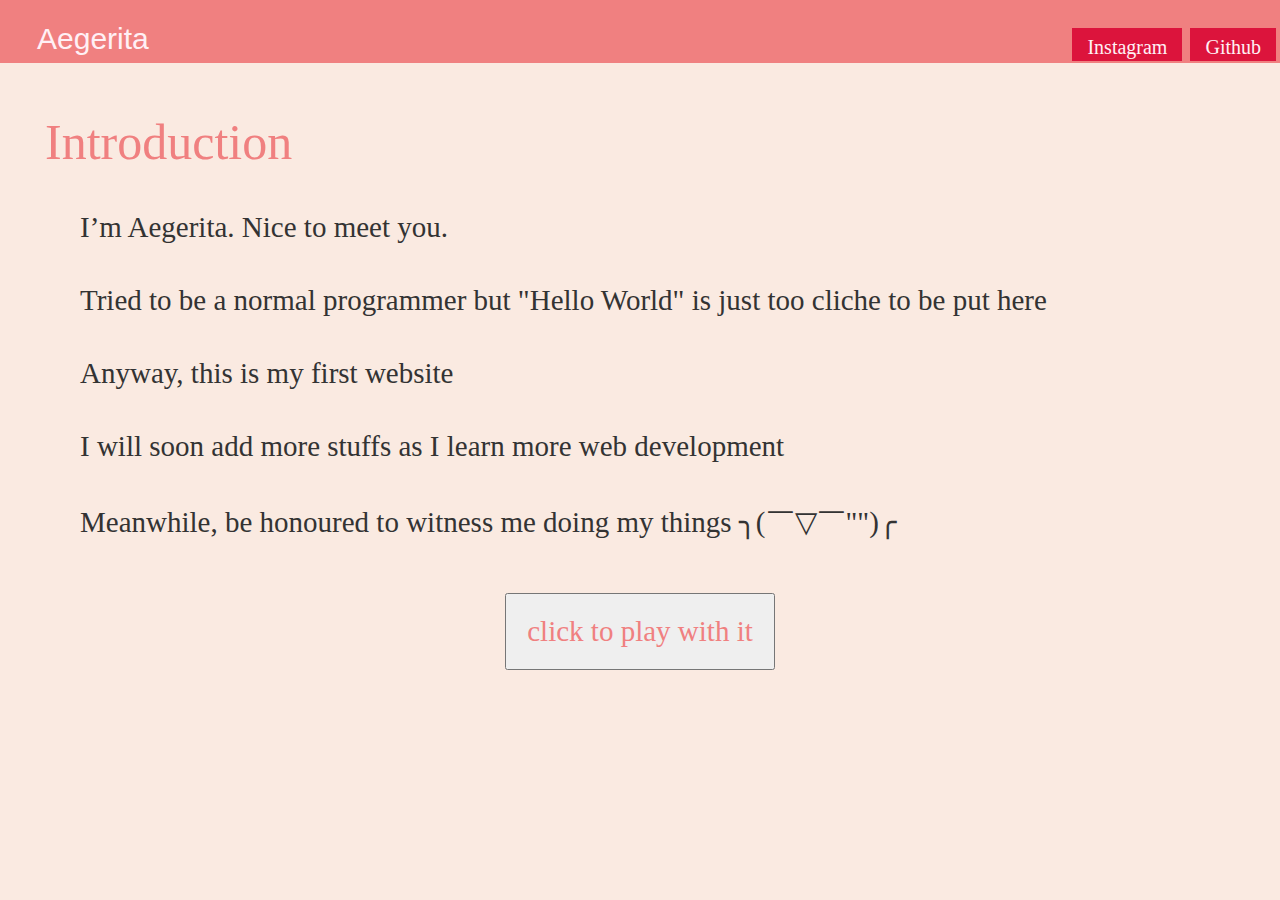
<file: index.html>
<!DOCTYPE html>
<html>

<head>
  <meta http-equiv="Content-Type" content="text/html; charset=utf-8"/>
  <title>Aegerita's Website</title>
  <LINK href="styles.css" rel="stylesheet" type="text/css">
</head>

<nav>
  <div>
    <a href="">Aegerita</a>
  </div>
  <ul>
    <li><a href="https://github.com/aegerita">Github</a></li>
    <li><a href="https://www.instagram.com/aegerita/">Instagram</a></li>
  </ul>
</nav>

<body>
  <h1> Introduction </h1>
  <p> I’m Aegerita. Nice to meet you. </p>
  <p> Tried to be a normal programmer but "Hello World" is just too cliche to be put here </p>
  <p> Anyway, this is my first website </p>
  <p> I will soon add more stuffs as I learn more web development </p>
  <p> Meanwhile, be honoured to witness me doing my things ╮(￣▽￣"")╭ </p>
  <button> click to play with it </button>
</body>

</html>
</file>
<file: styles.css>
* {
  margin: 0;
  padding: 0;
}

body {
  background-color: rgb(250, 234, 225);
}
 
nav {
  display: flex;
  background-color: lightcoral;
  justify-content: space-between;
  align-items: flex-end;
}

nav a {
  color: lavenderblush;
  text-decoration: none;
}

nav div {
  margin: 18px 30px 3px 30px;
  padding: 2px 5px; 
  align-self: start;
  border: dashed 2px transparent;
  transition: all 0.3s;
  font: 30px Helvetica, sans-serif;
}
nav div:hover {
  border-color: crimson;
}

nav li {
  display: flex;
  background-color: crimson;
  float: right;
  border-bottom: dashed 2px transparent;
  transition: all 0.3s;
  font: 20px 'Assistant', 'Gill Sans', 'Trebuchet MS', serif;
  margin: 3px 4px 2px 4px;
  padding: 8px 15px 0px 15px;
}
nav li:hover {
  background-color: #CF083D;
  border-bottom-color: lavenderblush;
}

h1 {
  margin: 50px 0px 10px 45px;
  color: lightcoral;
  font: 50px fantasy;
}

p {
  margin: 40px 80px;
  font: 29px 'Assistant', 'Gill Sans', 'Trebuchet MS', serif;
  color: #333;
}

button {
  display: block;
  margin: auto;
  margin-top: 50px;
  color: lightcoral;
  font: 29px 'Assistant', 'Gill Sans', 'Trebuchet MS', serif;
  padding: 20px;
}
</file>
